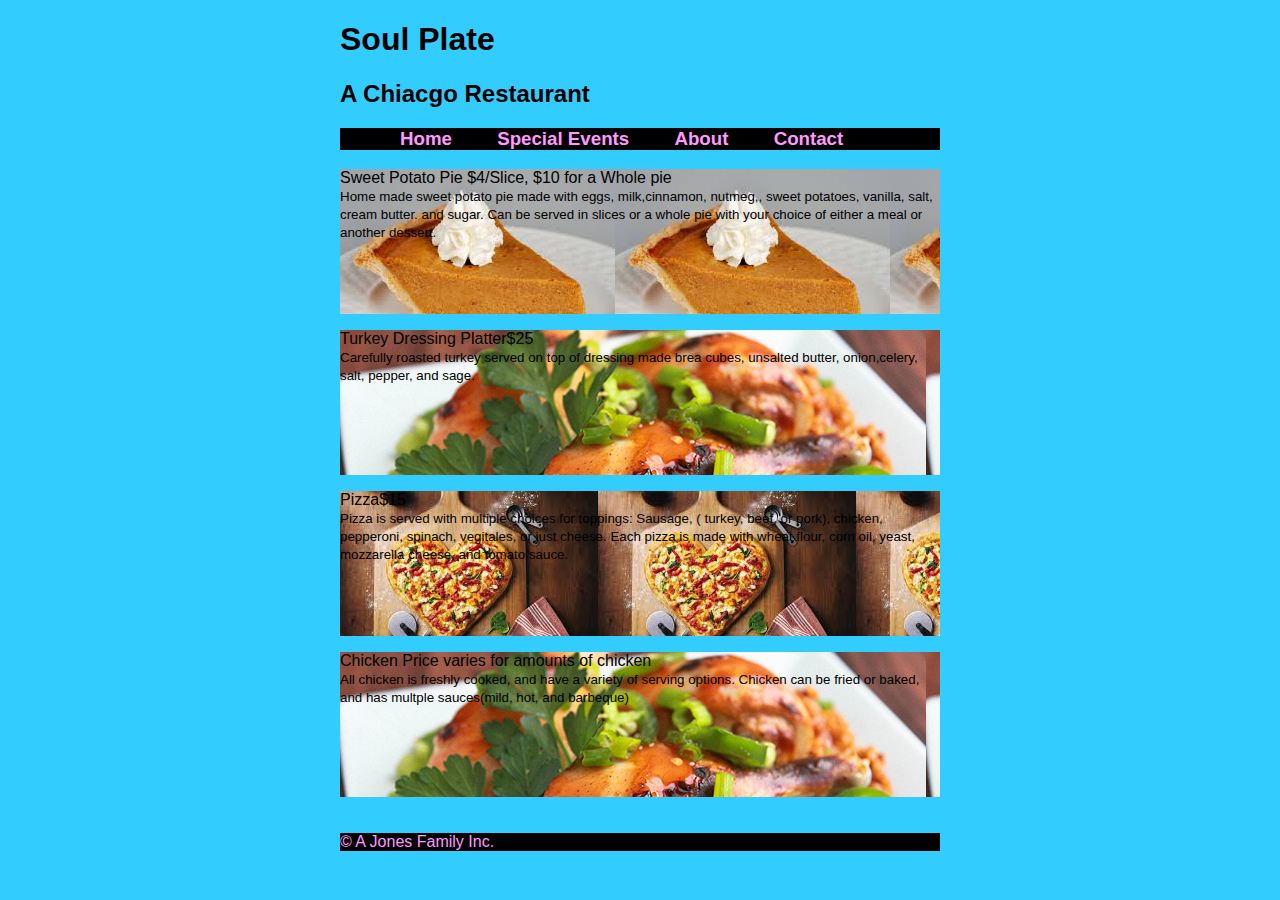
<file: index.html>
<!DOCTYPE html>
<head>
  <link href='https://fonts.googleapis.com/css?family=Londrina+Shadow' rel='stylesheet' type='text/css'>
  <link rel="stylesheet" type="text/css" href="styles.css">
  <title>Family Owned Restaurant</title>
  <link rel="shortcut icon" type="image/x-icon" href="soul_food2.png">
</head>

<body>
  <header>
  <h1>Soul Plate </h1>
  <h2> A Chiacgo Restaurant</h2>
</header>
  <nav>
    <h3>
    <ul>
      <li><a class="a" href="index.html">Home</a></li>
      <li><a class="a" href="special.html"> Special Events</a></li>
      <li><a class="a" href="about copy.html">About</a></li>
      <li><a class="a" href="contact.html">Contact</a></li>
    </ul>
  </h3>
  </nav>
  <div class="poptato">
    <p>
      Sweet Potato Pie<span class="price"> $4/Slice, $10 for a Whole pie</span><br/>
      <small>Home made sweet potato pie made with eggs, milk,cinnamon, nutmeg,, sweet potatoes, vanilla, salt, cream butter. and sugar. Can be served in slices or a whole pie with your choice of either a meal or another dessert.</small>
    </p>
  </div>

  <div class="turkey">
    <p>
      Turkey Dressing Platter<span class="price">$25</span><br />
      <small>Carefully roasted turkey served on top of dressing made brea cubes, unsalted butter, onion,celery, salt, pepper, and sage.</small>
    </p>
  </div>

  <div class="pizza">
    <p>
      Pizza<span class="price">$15</span><br />
      <small> Pizza is served with multiple choices for toppings: Sausage, ( turkey, beef, or pork), chicken, pepperoni, spinach, vegitales, or just cheese. Each pizza is made with wheat flour, corn oil, yeast, mozzarella cheese, and tomato sauce.</small>
    </p>
  </div>
  
   <div class="chicken">
    <p>
      Chicken<span class="price"> Price varies for amounts of chicken</span><br />
      <small> All chicken is freshly cooked, and have a variety of serving options. Chicken can be fried or baked, and has multple sauces(mild, hot, and barbeque)</small>
    </p>
  </div>
  <br><br>
  <footer>
    &copy; A Jones Family Inc.
  </footer>

  

</body>
</file>
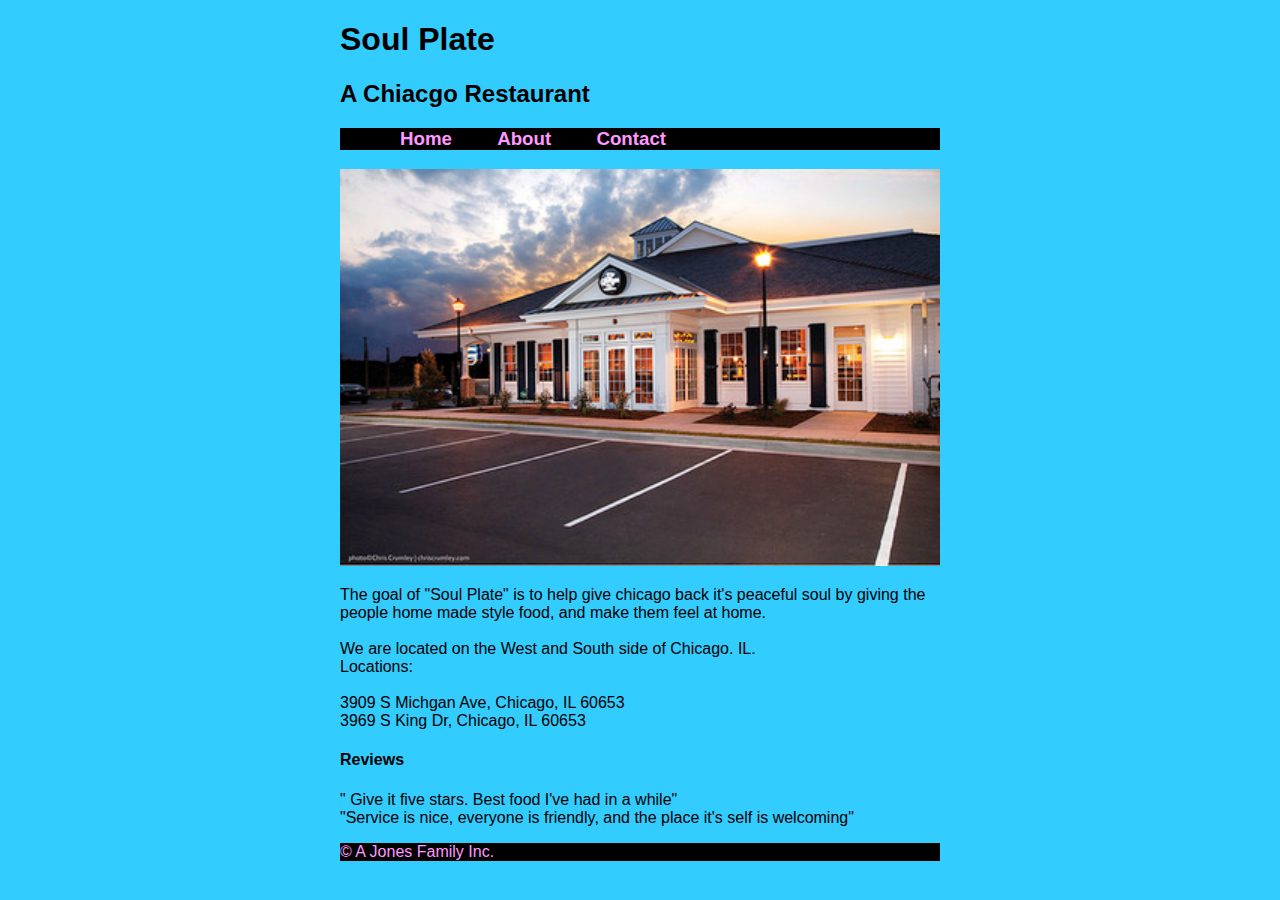
<file: about copy.html>
<!DOCTYPE html>

<head>
  <link href='https://fonts.googleapis.com/css?family=Londrina+Shadow' rel='stylesheet' type='text/css'>
  <link rel="stylesheet" type="text/css" href="styles.css">
  <title>Family Owned Restaurant</title>
  <link rel="shortcut icon" type="image/x-icon" href="soul_food2.png">
</head>

<body>
  <h1>Soul Plate </h1>
  <h2> A Chiacgo Restaurant</h2>

  <nav>
    <h3>
    <ul>
      <li><a class="a" href="index.html">Home</a></li>
      <li><a class="a" href="about copy.html">About</a></li>
      <li><a class="a" href="contact.html">Contact</a></li>
    </ul>
      </h3>
  </nav>
  <div>
    <img src="090512-3107L-thumb-400x265.jpg">
    <p> The goal of "Soul Plate" is to help give chicago back it's peaceful soul by giving the people home made style food, and make them feel at home.<br><br>
    We are located on the West and South side of Chicago. IL.<br>
      Locations:</br><br>
      3909 S Michgan Ave, Chicago, IL 60653 </li><br>
      3969 S King Dr, Chicago, IL 60653 </li></p>
      </div>
      <h4> Reviews</h4>
      <p> " Give it five stars. Best food I've had in a while"<br>
        "Service is nice, everyone is friendly, and the place it's self is welcoming" </p> 

    
 

    
    



  <footer>
    &copy; A Jones Family Inc.
  </footer>
</body>
</file>
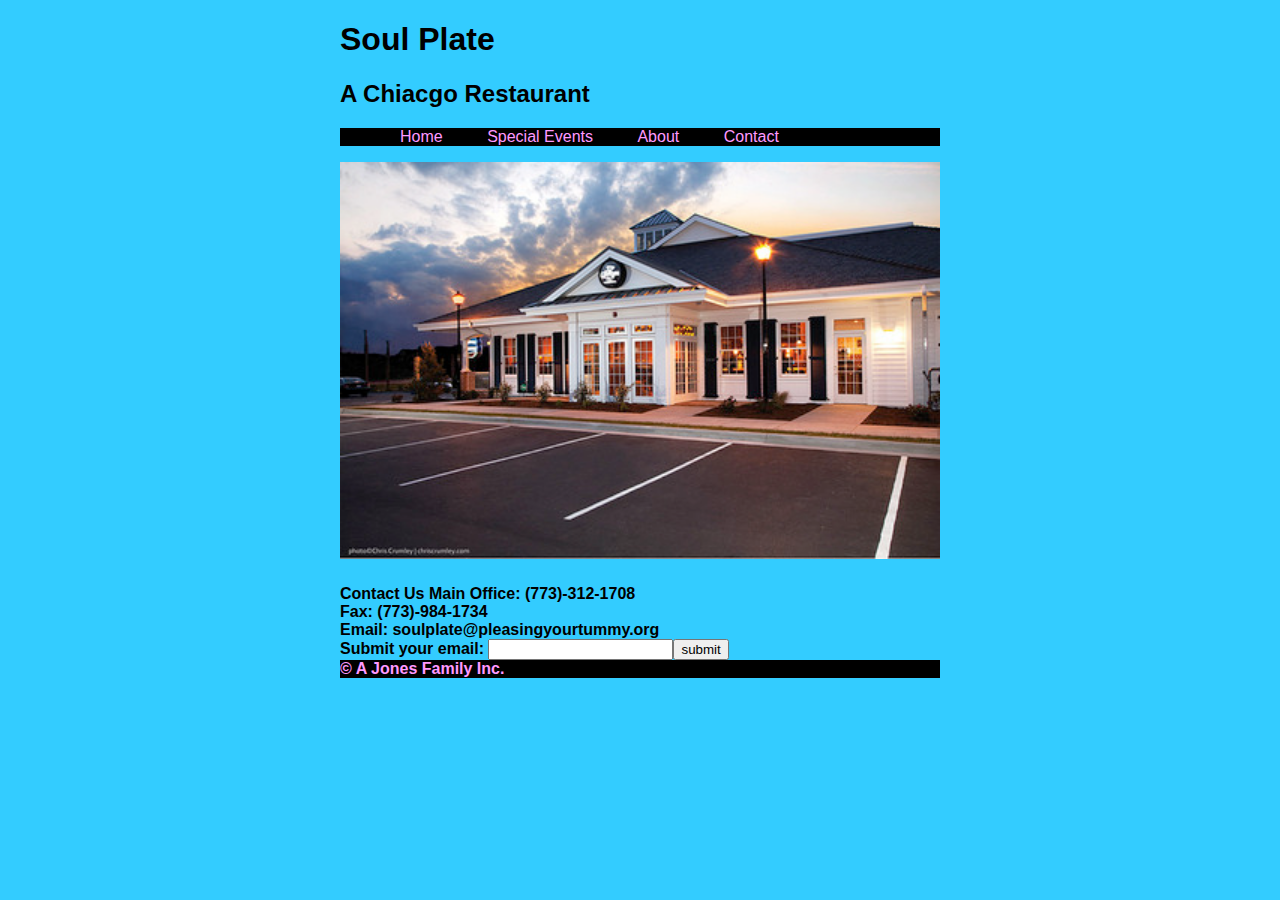
<file: contact.html>
<!DOCTYPE html>
<head>
  <link href='https://fonts.googleapis.com/css?family=Londrina+Shadow' rel='stylesheet' type='text/css'>
  <link rel="stylesheet" type="text/css" href="styles.css">
  <title>Family Owned Restaurant</title>
  <link rel="shortcut icon" type="image/x-icon" href="soul_food2.png">
</head>

<body>
  <h1>Soul Plate </h1>
  <h2> A Chiacgo Restaurant</h2>

  <nav>
    <ul>
      <li><a class="a" href="index.html">Home</a></li>
      <li><a class="a" href="special.html">Special Events</a></li>
      <li><a class="a" href="copy.html">About</a></li>
      <li><a class="a" href="contact.html">Contact</a></li>
    </ul>
  </nav>
  <div>
    <img src="090512-3107L-thumb-400x265.jpg">
    <h4> Contact Us
      Main Office: (773)-312-1708<br>
      Fax: (773)-984-1734
      <form>
      Email: soulplate@pleasingyourtummy.org<br>
      Submit your email: <input type="text" name="email"><input type="submit" value="submit">
    </form>
    
  <footer>
    &copy; A Jones Family Inc.
  </footer>

</body>
</file>
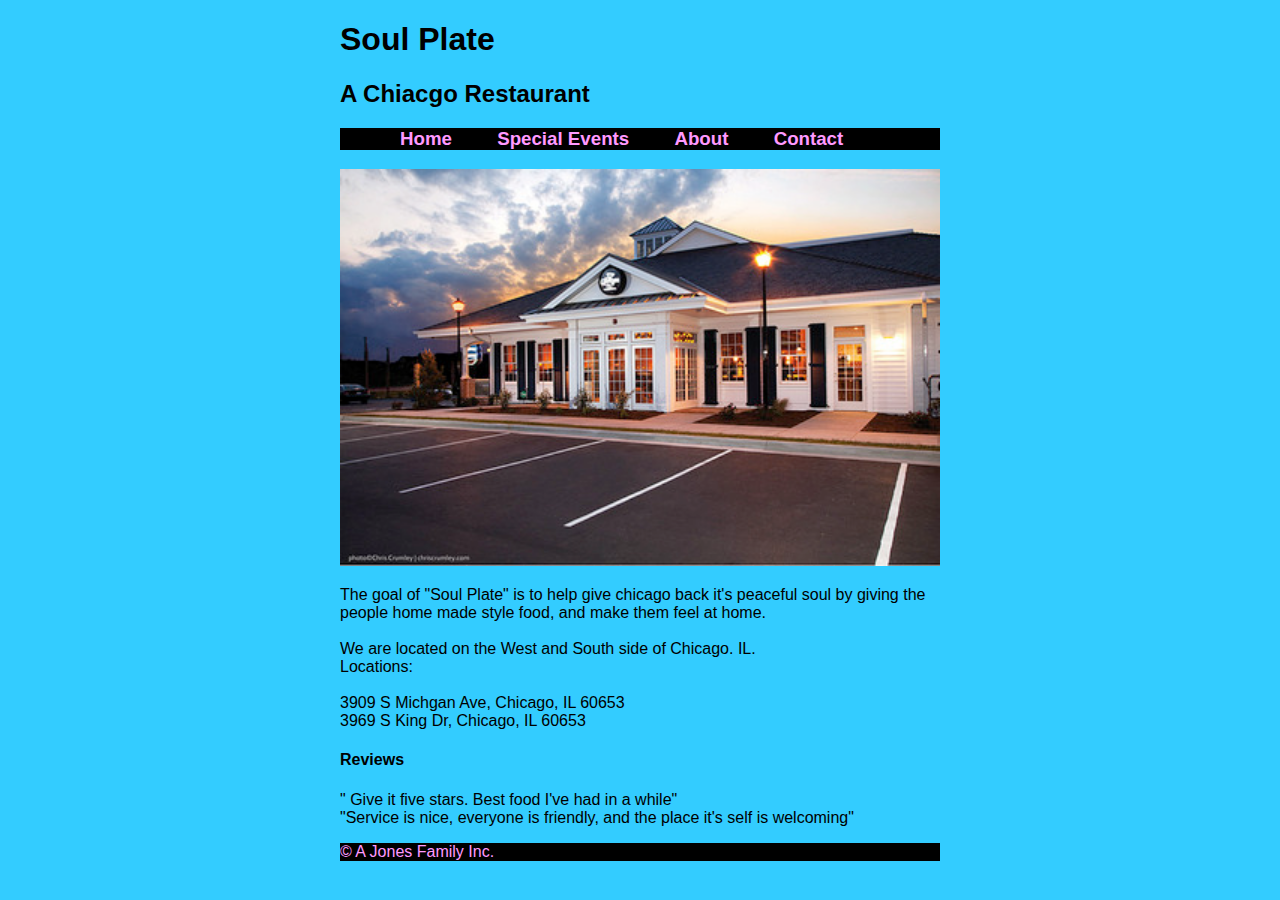
<file: copy.html>
<!DOCTYPE html>
<head>
  <link href='https://fonts.googleapis.com/css?family=Londrina+Shadow' rel='stylesheet' type='text/css'>
  <link rel="stylesheet" type="text/css" href="styles.css">
  <title>Family Owned Restaurant</title>
  <link rel="shortcut icon" type="image/x-icon" href="soul_food2.png">
</head>

<body>
  <h1>Soul Plate </h1>
  <h2> A Chiacgo Restaurant</h2>

  <nav>
    <h3>
    <ul>
      <li><a class="a" href="index.html">Home</a></li>
      <li><a class="a" href="special.html"> Special Events</a></li>
      <li><a class="a" href="about copy.html">About</a></li>
      <li><a class="a" href="contact.html">Contact</a></li>
    </ul>
      </h3>
  </nav>
  <div>
    <img src="090512-3107L-thumb-400x265.jpg">
    <p> The goal of "Soul Plate" is to help give chicago back it's peaceful soul by giving the people home made style food, and make them feel at home.<br><br>
    We are located on the West and South side of Chicago. IL.<br>
      Locations:</br><br>
      3909 S Michgan Ave, Chicago, IL 60653 </li><br>
      3969 S King Dr, Chicago, IL 60653 </li></p>
      </div>
      <h4> Reviews</h4>
      <p> " Give it five stars. Best food I've had in a while"<br>
        "Service is nice, everyone is friendly, and the place it's self is welcoming" </p> 

    
 

    
    



  <footer>
    &copy; A Jones Family Inc.
  </footer>
</body>
</file>
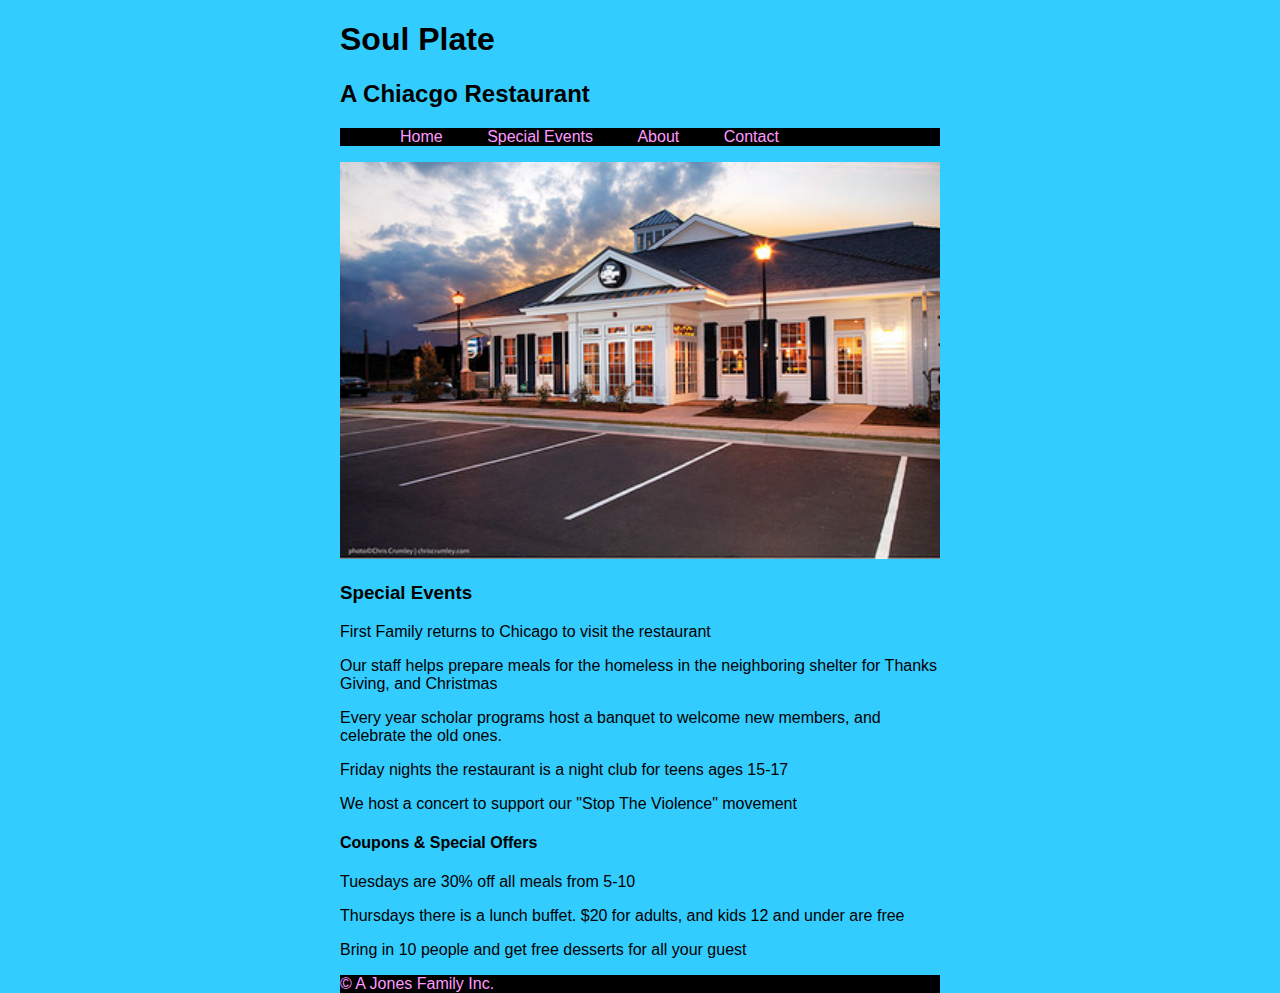
<file: special.html>
<!DOCTYPE html>
<head>
  <link href='https://fonts.googleapis.com/css?family=Londrina+Shadow' rel='stylesheet' type='text/css'>
  <link rel="stylesheet" type="text/css" href="styles.css">
  <title>Family Owned Restaurant</title>
  <link rel="shortcut icon" type="image/x-icon" href="soul_food2.png">
</head>
<body>
  <h1>Soul Plate </h1>
  <h2> A Chiacgo Restaurant</h2>
<nav>
    <ul>
      <li><a class="a" href="index.html">Home</a></li>
      <li><a class="a" href="special.html"> Special Events</a></li>
      <li><a class="a" href="about copy.html">About</a></li>
      <li><a class="a" href="contact.html">Contact</a></li>
    </ul>
  </nav>
  <img src="090512-3107L-thumb-400x265.jpg">
  <div class="special">
    <h3> Special Events</h3>
      <p>First Family returns to Chicago to visit the restaurant</p>
      <p>Our staff helps prepare meals for the homeless in the neighboring shelter for Thanks Giving, and Christmas</p>
          <p> Every year scholar programs host a banquet to welcome new members, and celebrate the old ones. </p>
          <p> Friday nights the restaurant is a night club for teens ages 15-17</p>
          <p> We host a concert to support our "Stop The Violence" movement</p>
      </div class="special">
      <div>
        <h4> Coupons & Special Offers</h4>
        <p> Tuesdays are 30% off all meals from 5-10</p>
        <p> Thursdays there is a lunch buffet. $20 for adults, and kids 12 and under are free</p>
        <p> Bring in 10 people and get free desserts for all your guest</p>
      </div>
      <footer>
    &copy; A Jones Family Inc.
  </footer>

</body>
</file>
<file: styles.css>
body {
  font-family: helvetica, sans-serif;
  margin: 0 auto;
  width: 600px;
  background-color: #33CCFF;
}
.poptato {
  background-image: url("sweet potato.jpeg");
  height:145px;
}
.turkey{
  background-image: url("chicken.jpg");
  height:145px;
}
.pizza {
  background-image: url("pizza.jpeg");
  height:145px;
}
.chicken {
  background-image: url("chicken.jpg");
  height:145px;
}
p {
  color:black;
}
.special{
  display: block;
}
 li{
	display: inline;
  padding:20px 20px 20px;
  }
nav{
	background-color: black;
  clear:both;
}

.a{
	color: #FF99FF;
	text-decoration: none;
}
.a:hover{
	text-decoration: underline;
}
footer {
  background-color: black;
  color:#FF99FF;
}
img {
  width: 600px;
}
@media (max-width: 600px){
  img{
    display: none;
  }
</file>
